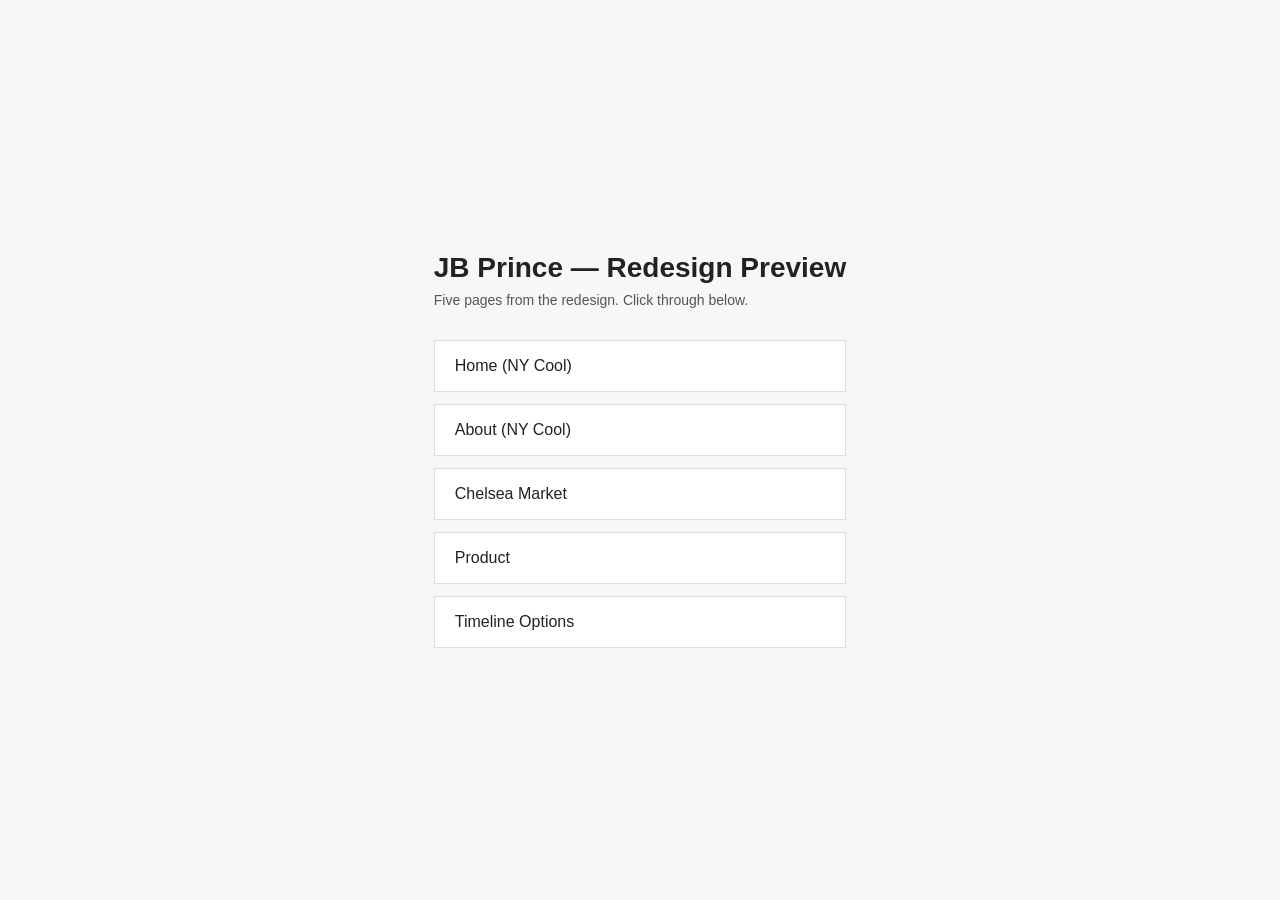
<file: index.html>
<!DOCTYPE html>
<html>
<head>
<meta charset="utf-8">
<meta name="viewport" content="width=device-width, initial-scale=1">
<title>JB Prince — Redesign Preview</title>
<style>
  body{margin:0;background:#f7f7f7;color:#222;font-family:"Helvetica Neue",Helvetica,Arial,sans-serif;display:flex;align-items:center;justify-content:center;min-height:100vh}
  .wrap{max-width:520px;padding:48px 32px}
  h1{font-size:28px;margin:0 0 8px}
  p{color:#555;font-size:14px;margin:0 0 32px}
  ul{list-style:none;margin:0;padding:0;display:flex;flex-direction:column;gap:12px}
  a{display:block;padding:16px 20px;background:#fff;border:1px solid #ddd;color:#222;text-decoration:none;font-size:16px;transition:border-color .18s,color .18s}
  a:hover{border-color:#9b1728;color:#9b1728}
</style>
</head>
<body>
<div class="wrap">
  <h1>JB Prince — Redesign Preview</h1>
  <p>Five pages from the redesign. Click through below.</p>
  <ul>
    <li><a href="HomeNYCool.dc.html">Home (NY Cool)</a></li>
    <li><a href="AboutNYCool.dc.html">About (NY Cool)</a></li>
    <li><a href="ChelseaMarket.dc.html">Chelsea Market</a></li>
    <li><a href="Product.dc.html">Product</a></li>
    <li><a href="Timeline Options.dc.html">Timeline Options</a></li>
  </ul>
</div>
</body>
</html>
</file>
